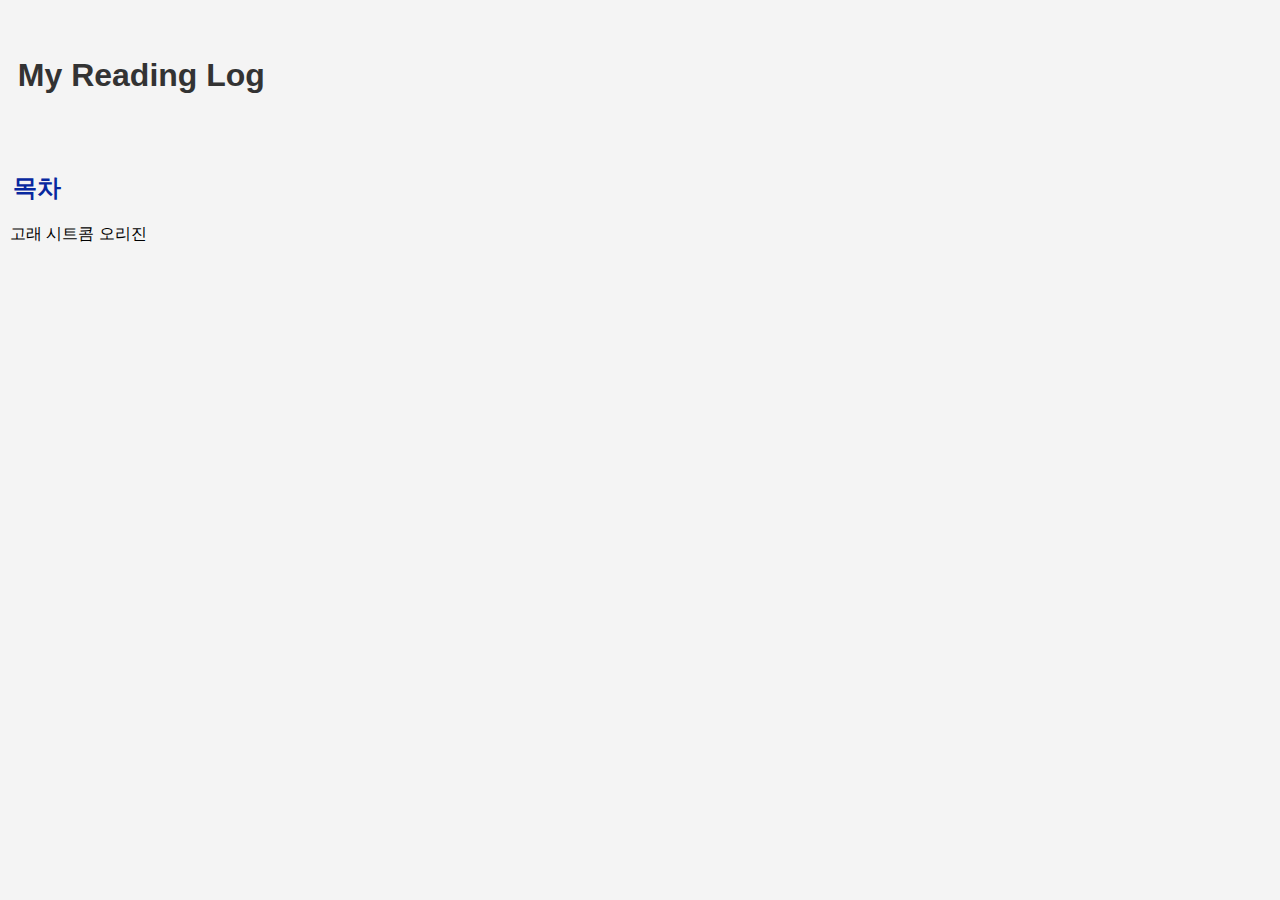
<file: 생성형 ai 프로젝트/index.html>
<!DOCTYPE html><html>
<head>
   <title>My Reading Log_noh-haeun</title>
   <link rel="stylesheet" type="text/css" href="styles.css">
</head>
<body>
<br><br>
<h1>&nbsp;&nbsp;My Reading Log</h1>
<br><br>
<h2>&nbsp;&nbsp;목차</h2>
<p></p>
<!-- 하이퍼링크를 버튼처럼 스타일링 -->
<p>
   <a href="whale.html" class="button">고래</a>
   <a href="sitcom.html" class="button">시트콤</a>
   <a href="origin.html" class="button">오리진</a>
</p>
</body>
</html>
</file>
<file: 생성형 ai 프로젝트/styles.css>
body {

   font-family: Arial, sans-serif; /* 전체 페이지의 폰트 스타일 지정 */

   margin: 0;

   padding: 0;

   background-color: #f4f4f4; /* 배경색 설정 */

   text-align: center; /* 제목을 중앙 정렬 */

}

 

h1 {

   color: #333; /* 제목의 색상 지정 */

   text-align: left; /* 제목을 중앙 정렬 */

}

 

h2 {

   color: #07289f; /* 제목의 색상 지정 */

   text-align: left; /* 제목을 중앙 정렬 */

}

h3 {

   color: #2d0369; /* 제목의 색상 지정 */

   text-align: left; /* 제목을 중앙 정렬 */

}

 

p {

   font-size: 16px; /* 문단의 폰트 크기 지정 */

   color: #666; /* 문단의 색상 지정 */

   line-height: 1.2; /* 문단의 줄 간격 지정 */

   margin: 10px; /* 문단 주위 여백 지정 */

   text-align: left; /* 제목을 중앙 정렬 */

}

 

a {

   color: #000; /* 링크의 색상 지정 */

   text-decoration: none; /* 링크의 밑줄 제거 */

   text-align: center; /* 제목을 중앙 정렬 */

a:hover {

   color: blue; /* 마우스 오버 시 링크 색상 변경 */

   text-align: center; /* 제목을 중앙 정렬 */

}

 

ul {

   list-style: none; /* 목록의 스타일 없애기 */

   padding: 0;

   text-align: left; /* 제목을 중앙 정렬 */

}

 

li {

   background-color: #fff; /* 목록 항목 배경색 지정 */

   margin-bottom: 5px; /* 목록 항목 사이의 여백 지정 */

   padding: 5px; /* 목록 항목 내부 여백 지정 */

   border: 1px solid #ddd; /* 목록 항목 테두리 지정 */

   text-align: left; /* 제목을 중앙 정렬 */

}

img {

 border: 1px solid #ddd;

 border-radius: 4px;

 padding: 5px;

 width: 320px;

}

 

div {

   margin: 20px; /* div 주위 여백 지정 */

   padding: 20px; /* div 내부 여백 지정 */

   background-color: yellow; /* 배경색 지정 */

   border: 1px solid #ddd; /* 테두리 지정 */

   text-align: center; /* 제목을 중앙 정렬 */

}

.button {

   display: inline-block;

   padding: 10px 20px;

   margin: 10px 0;

   background-color: #4c81af;

   color: white;

   text-align: center;

   text-decoration: none;

   border-radius: 5px;

   font-size: 16px;

}

 

.button:hover {

   background-color: #eeee08;

}
</file>
